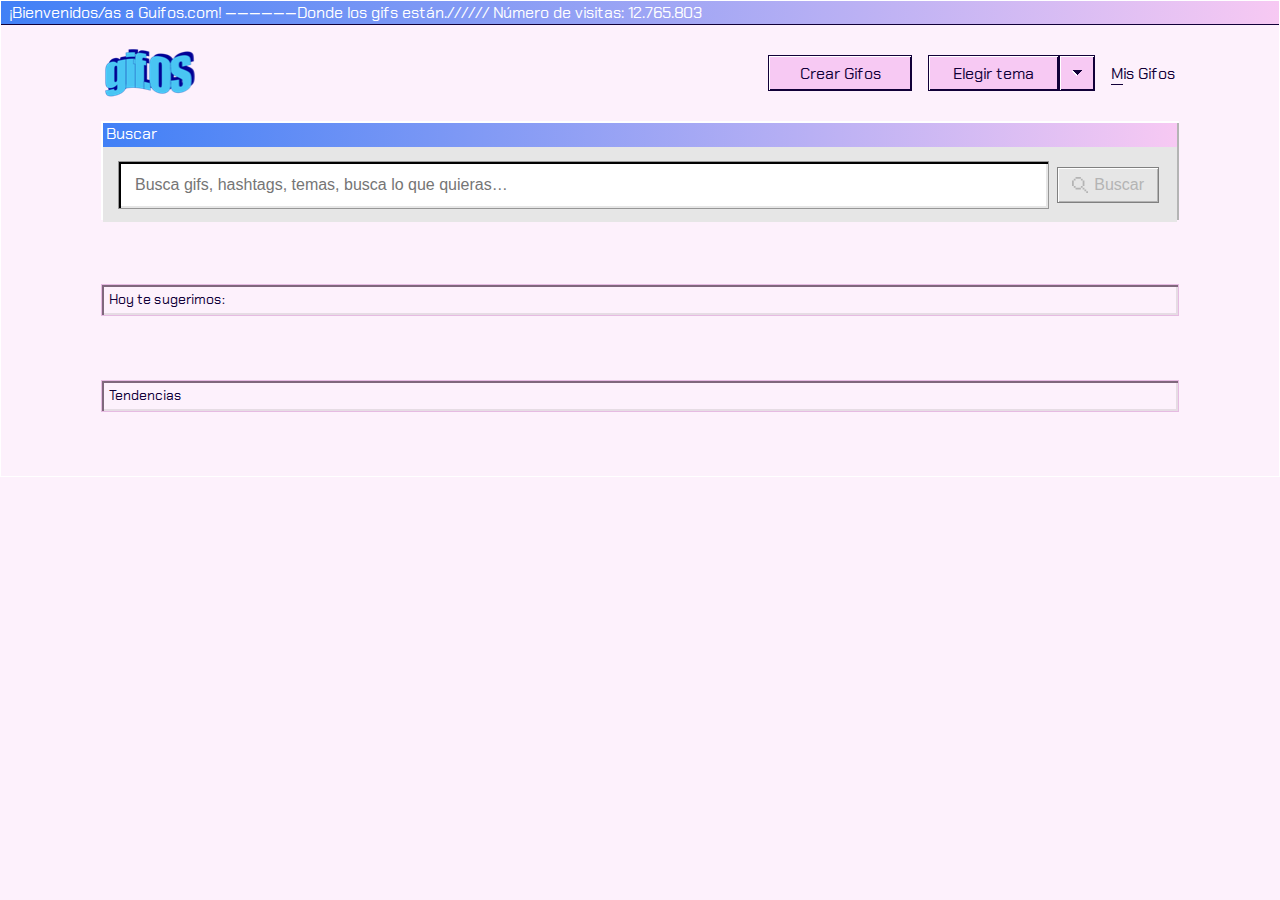
<file: index.html>
<!DOCTYPE html>
<html lang="es">
<head>
    <meta charset="UTF-8">
    <meta name="viewport" content="width=device-width, initial-scale=1.0">
    <title>gifOS</title>
    <link id="styles-color" rel="stylesheet" href="css/style-day.css">
    <link rel="stylesheet" href="css/style.css">
</head>
<body>
    <header>
        <div class="welcome">
            <p>¡Bienvenidos/as a Guifos.com! ——————Donde los gifs están.////// Número de visitas: 12.765.803</p>
        </div>
        <div class="nav_logo">
            <a href="index.html"><img id="brand" src="img/gifof_logo.png" alt="GifOS"/></a>
            <nav>
                <ul>
                    <li class="button-1"><a href="crear-gifos.html">Crear Gifos</a></li>
                    <li class="button-2">
                            <label for="btn-theme" class="bg-label-1">Elegir tema</label>
                        <ul>
                            <li class="li-desplegable desplegable">
                                    <input type="checkbox" id="btn-theme">
                                    <label for="btn-theme" class="bg-label" id="btn-theme2"><img src="img/dropdown.svg" alt=""></label>
                                    <ul class="theme" id="theme">
                                        <li id="day" class="button-day">Sailor Day</li>
                                        <li id="night" class="button-night">Sailor Night</li>
                                    </ul>
                            </li>
                        </ul>
                    </li>
                    <li class="mis-gifos"><a class="mis-gifos" href="mis-guifos.html">Mis Gifos</a></li>
                </ul>
            </nav>
        </div>
        <div class="buscador">
            <form>
                <label>Buscar</label>
                <div>
                    <input type="text" name="search" id="search" placeholder="Busca gifs, hashtags, temas, busca lo que quieras…">
                    <button type="button" id="btn-search" class="btn-buscar" disabled>Buscar</button>
                </div>
            </form>
            <div class="cont-autocompletes hidden" id="cont-autocompletes">
                <div class="autocompletes" id="autocompletes">
                    <button id="autocomplete1"></button>
                    <button id="autocomplete2"></button>
                    <button id="autocomplete3"></button>
                </div>
            </div>
            <div class="cont-terminos-relacionados hidden" id="cont-terminos-relacionados">
                <div class="terminos-relacionados" id="terminos-relacionados">
                    <button id="termino-uno">termino 1</button>
                    <button id="termino-dos">termino 2 mas largo</button>
                    <button id="termino-tres">termino 3 mas largo</button>
                </div>
            </div>
        </div>
    </header>
    <main id="main">
        <section class="busquedas hidden" id="busquedas">
            <h1 id="resultados"></h1>
            <div class="contenido-busquedas" id="contenido-busquedas">
                
            </div>
        </section>

        <section class="sugerencias" id="section-sugerencias">
            <h1>Hoy te sugerimos:</h1>
            <div class="contenido-sugerencias" id="sugerencias">
            </div>
        </section>

        <section class="tendencias" id="section-tendencias">
            <h1>Tendencias</h1>
            <div class="contenido-tendencias" id="trending">
            </div>
        </section>
    </main>
    
    <script src="js/function.js"></script>    
</body>
</html>
</file>
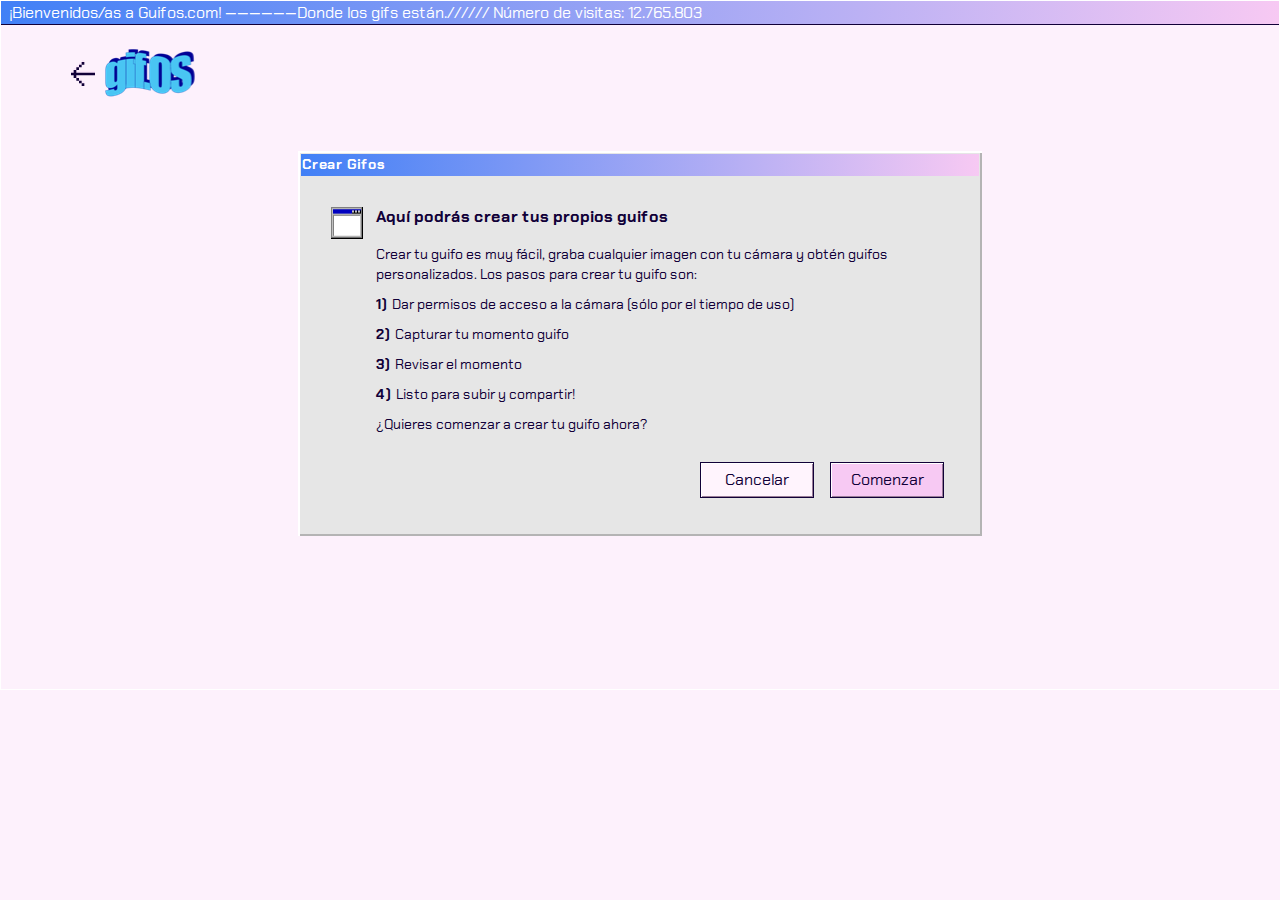
<file: crear-gifos.html>
<!DOCTYPE html>
<html lang="es">
<head>
    <meta charset="UTF-8">
    <meta name="viewport" content="width=device-width, initial-scale=1.0">
    <title>gifOS</title>
    <link id="styles-color" rel="stylesheet" href="css/style-day.css">
    <link rel="stylesheet" href="css/style.css">
</head>
<body>
    <header>
        <div class="welcome">
            <p>¡Bienvenidos/as a Guifos.com! ——————Donde los gifs están.////// Número de visitas: 12.765.803</p>
        </div>
        <div class="nav_logo2">
            <a href="index.html"><img src="img/arrow.svg" alt="Volver" class="back"></a>
            <a href="index.html"><img id="brand" src="img/gifof_logo.png" alt="GifOS"/></a>
        </div>
    </header>
    <main id="main" class="main-gifos">
        <section class="crear">

                <div class="comenzar-gif">
                    <div class="info">
                        <h3>Crear Gifos</h3>
                    </div>
                    <div class="contenido">
                        <div class="contenido1">
                            <img class="window" src="img/window.png" alt="">
                            <div class="pasos">
                                <h4>Aquí podrás crear tus propios guifos</h4>
                                <p>Crear tu guifo es muy fácil, graba cualquier imagen con tu cámara y obtén guifos personalizados. Los pasos para crear tu guifo son:</p>
                                <ol>
                                    <li>Dar permisos de acceso a la cámara (sólo por el tiempo de uso)</li>
                                    <li>Capturar tu momento guifo</li>
                                    <li>Revisar el momento</li>
                                    <li>Listo para subir y compartir!</li>
                                </ol>
                                <p>¿Quieres comenzar a crear tu guifo ahora?</p>
                            </div>
                        </div>
                        <div class="contenido2">
                            <a href="index.html" class="cancelar" id="cancelar">Cancelar</a>
                            <a href="upload.html" class="comenzar" onclick="getStreamAndRecord()">Comenzar</a>
                        </div>
                    </div>
                </div>
        </section>
    </main>

    <script src="js/crearguifos-function.js"></script>    
</body>
</html>
</file>
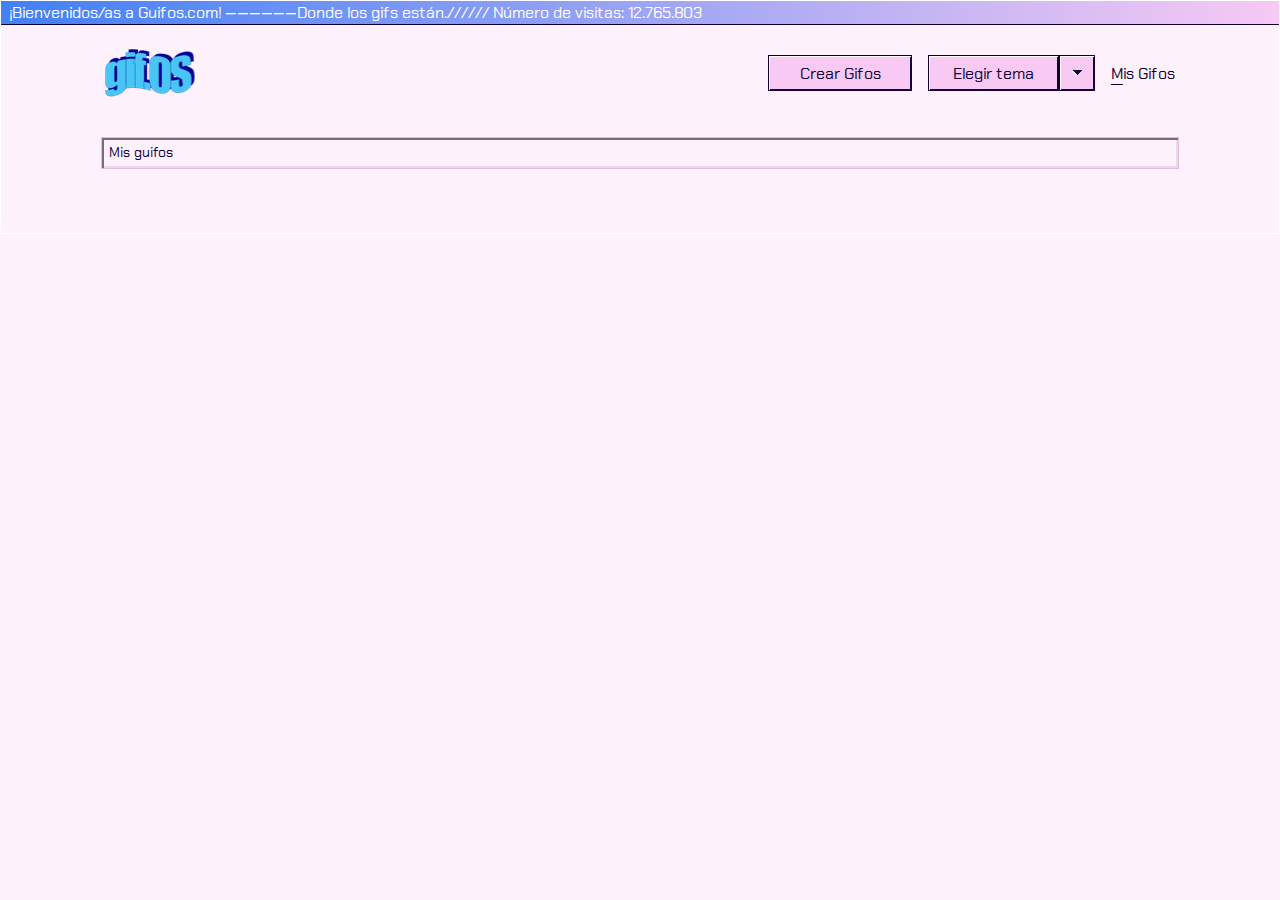
<file: mis-guifos.html>
<!DOCTYPE html>
<html lang="es">
<head>
    <meta charset="UTF-8">
    <meta name="viewport" content="width=device-width, initial-scale=1.0">
    <title>gifOS</title>
    <link id="styles-color" rel="stylesheet" href="css/style-day.css">
    <link rel="stylesheet" href="css/style.css">
</head>
<body>
    <header>
        <div class="welcome">
            <p>¡Bienvenidos/as a Guifos.com! ——————Donde los gifs están.////// Número de visitas: 12.765.803</p>
        </div>
        <div class="nav_logo">
            <a href="index.html">
                <img id="brand" src="img/gifof_logo.png" alt="GifOS"/>
            </a>
            <nav>
                <ul>
                    <li class="button-1"><a href="crear-gifos.html">Crear Gifos</a></li>
                    <li class="button-2">
                            <label for="btn-theme" class="bg-label-1">Elegir tema</label>
                        <ul>
                            <li class="li-desplegable desplegable">
                                    <input type="checkbox" id="btn-theme">
                                    <label for="btn-theme" class="bg-label" id="btn-theme2"><img src="img/dropdown.svg" alt=""></label>
                                    <ul class="theme" id="theme">
                                        <li id="day" class="button-day">Sailor Day</li>
                                        <li id="night" class="button-night">Sailor Night</li>
                                    </ul>
                            </li>
                        </ul>
                    </li>
                    <li class="mis-gifos"><a class="mis-gifos" href="mis-guifos.html">Mis Gifos</a></li>
                </ul>
            </nav>
        </div>
    </header>
    <main id="main" class="main-gifos">   
        <!-- MIS GIFOS -->
        <section class="gifos" id="mis-gifos">
            <h1>Mis guifos</h1>
            <div class="contenido-gifos" id="contenido-gifos">
            </div>
        </section>

    </main>
    
    <script src="js/misgifos-function.js"></script>    
</body>
</html>
</file>
<file: css/style-day.css>
button {
  background-color: transparent;
}

body {
  background-color: rgba(247, 201, 243, 0.267);
  color: #fff;
  border: 1px solid #fff;
}

body header .welcome {
  background-image: -webkit-gradient(linear, right top, left top, from(#F7C9F3), to(#4180F6));
  background-image: linear-gradient(270deg, #F7C9F3 0%, #4180F6 100%);
  -webkit-box-shadow: 0 1px 0 0 #110038;
          box-shadow: 0 1px 0 0 #110038;
}

body header nav ul .button-1 a, body header nav ul .button-1 .bg-label, body header nav ul .button-1 .bg-label-1, body header nav ul .button-2 a, body header nav ul .button-2 .bg-label, body header nav ul .button-2 .bg-label-1 {
  border: 1px solid #110038;
  -webkit-box-shadow: inset 1px 1px 0px #fff, inset -1px -1px 0px #110038;
          box-shadow: inset 1px 1px 0px #fff, inset -1px -1px 0px #110038;
  background-color: #F7C9F3;
  color: #110038;
}

body header nav ul .button-1 a:hover, body header nav ul .button-1 .bg-label:hover, body header nav ul .button-1 .bg-label-1:hover, body header nav ul .button-2 a:hover, body header nav ul .button-2 .bg-label:hover, body header nav ul .button-2 .bg-label-1:hover {
  outline: 1px dotted #110038;
  outline-offset: -4px;
  background-color: #E6BBE2;
}

body header nav ul .button-1 a:active, body header nav ul .button-1 .bg-label:active, body header nav ul .button-1 .bg-label-1:active, body header nav ul .button-2 a:active, body header nav ul .button-2 .bg-label:active, body header nav ul .button-2 .bg-label-1:active {
  outline: 1px dotted #110038;
  outline-offset: -4px;
  background-color: #E6BBE2;
}

body header nav ul .theme .button-day {
  border: 1px solid #cca6c9;
  -webkit-box-shadow: inset 1px 1px 0px #fff, inset -1px -1px 0px #e6dce4;
          box-shadow: inset 1px 1px 0px #fff, inset -1px -1px 0px #e6dce4;
  background-color: #fff4fd;
  color: #110038;
}

body header nav ul .theme .button-night {
  border: 1px solid #808080;
  -webkit-box-shadow: inset 1px 1px 0px #fff, inset -1px -1px 0px #b4b4b4;
          box-shadow: inset 1px 1px 0px #fff, inset -1px -1px 0px #b4b4b4;
  background-color: #f0f0f0;
  color: #110038;
}

body header nav ul .bg-label {
  border-top: 1px solid #110038;
  border-right: 1px solid #110038;
  border-bottom: 1px solid #110038;
}

body header nav ul .mis-gifos {
  color: #110038;
}

body header nav ul .mis-gifos:hover {
  outline: 1px dotted #110038;
  outline-offset: 5px;
}

body header nav ul .mis-gifos:active {
  opacity: 0.5;
  outline: 0px;
}

body header nav ul .mis-gifos:first-child {
  border-bottom-color: #110038;
}

body header .buscador form {
  -webkit-box-shadow: inset 2px 2px 0px #fff, inset -2px -2px 0px #b4b4b4;
          box-shadow: inset 2px 2px 0px #fff, inset -2px -2px 0px #b4b4b4;
  padding: 2px;
}

body header .buscador form label {
  background-image: -webkit-gradient(linear, right top, left top, from(#F7C9F3), to(#4180F6));
  background-image: linear-gradient(270deg, #F7C9F3 0%, #4180F6 100%);
}

body header .buscador form div {
  background-color: #E6E6E6;
}

body header .buscador form div input {
  border: 1px solid #979797;
  -webkit-box-shadow: inset 2px 2px 0px #000, inset -2px -2px 0px #E6E6E6;
          box-shadow: inset 2px 2px 0px #000, inset -2px -2px 0px #E6E6E6;
  color: #110038;
}

body header .buscador form div button {
  color: #b4b4b4;
  border: 1px solid #808080;
  -webkit-box-shadow: inset 1px 1px 0px #fff, inset -1px -1px 0px #b4b4b4;
          box-shadow: inset 1px 1px 0px #fff, inset -1px -1px 0px #b4b4b4;
  background-image: url(../img/lupa_inactive.svg);
}

body header .buscador form div button:hover {
  cursor: pointer;
}

body header .buscador form div button:active {
  background-color: #F7C9F3;
  color: #110038;
  outline: 1px dotted #110038;
  outline-offset: -4px;
  background-image: url(../img/lupa.svg);
}

body header .buscador form div button:disabled {
  color: #b4b4b4;
  border: 1px solid #808080;
  -webkit-box-shadow: inset 1px 1px 0px #fff, inset -1px -1px 0px #b4b4b4;
          box-shadow: inset 1px 1px 0px #fff, inset -1px -1px 0px #b4b4b4;
  background-image: url(../img/lupa_inactive.svg);
}

body header .buscador form div button:enabled {
  background-color: #F7C9F3;
  color: #110038;
  background-image: url(../img/lupa.svg);
}

body .autocompletes {
  -webkit-box-shadow: inset 2px 2px 0px #fff, inset -2px -2px 0px #b4b4b4;
          box-shadow: inset 2px 2px 0px #fff, inset -2px -2px 0px #b4b4b4;
  background-color: #E6E6E6;
}

body .autocompletes button {
  border: 1px solid #979797;
  -webkit-box-shadow: inset 2px 2px 0px #000, inset -2px -2px 0px #E6E6E6;
          box-shadow: inset 2px 2px 0px #000, inset -2px -2px 0px #E6E6E6;
  color: #110038;
  background-color: #F0F0F0;
}

body .autocompletes button:hover {
  background-color: #DBDBDB;
  outline: 1px dotted #110038;
  outline-offset: -4px;
}

body h1 {
  color: #110038;
  -webkit-box-shadow: inset 2px 2px 0px #80687d, inset -2px -2px 0px #e6dce4;
          box-shadow: inset 2px 2px 0px #80687d, inset -2px -2px 0px #e6dce4;
  border: 1px solid #e6bbe2;
}

body .sugerencia, body .gif, body .comenzar-gif, body .comenzar-gif2, body .inst5 {
  padding: 2px;
  -webkit-box-shadow: inset 2px 2px 0px #fff, inset -2px -2px 0px #b4b4b4;
          box-shadow: inset 2px 2px 0px #fff, inset -2px -2px 0px #b4b4b4;
}

body .sugerencia .info, body .gif .info, body .comenzar-gif .info, body .comenzar-gif2 .info, body .inst5 .info {
  padding: 1px;
  background-image: -webkit-gradient(linear, right top, left top, from(#F7C9F3), to(#4180F6));
  background-image: linear-gradient(270deg, #F7C9F3 0%, #4180F6 100%);
  border: 1px solid #E6E6E6;
}

body .sugerencia .img, body .gif .img, body .comenzar-gif .img, body .comenzar-gif2 .img, body .inst5 .img {
  border: 1px solid #E6E6E6;
}

body .sugerencia .img img:hover, body .gif .img img:hover, body .comenzar-gif .img img:hover, body .comenzar-gif2 .img img:hover, body .inst5 .img img:hover {
  outline: 1px dotted #110038;
  outline-offset: -2px;
}

body .sugerencia .img a, body .gif .img a, body .comenzar-gif .img a, body .comenzar-gif2 .img a, body .inst5 .img a {
  color: #fff;
  background-color: #4180F6;
  -webkit-box-shadow: inset 2px 2px 0px #fff, inset -2px -2px 0px #284F99;
          box-shadow: inset 2px 2px 0px #fff, inset -2px -2px 0px #284F99;
  border: 1px solid #4C2F99;
}

body .sugerencia .img a:hover, body .gif .img a:hover, body .comenzar-gif .img a:hover, body .comenzar-gif2 .img a:hover, body .inst5 .img a:hover {
  outline: 1px dotted #110038;
  outline-offset: -4px;
}

body .comenzar-gif2 {
  background-color: #E6E6E6;
}

body .hashtag {
  padding: 3px;
  background-image: -webkit-gradient(linear, right top, left top, from(#F7C9F3), to(#4180F6));
  background-image: linear-gradient(270deg, #F7C9F3 0%, #4180F6 100%);
}

.button-2:hover .bg-label, .button-2:hover .bg-label-1 {
  outline: 1px dotted #110038;
  outline-offset: -4px;
  background-color: #E6BBE2;
}

.button-2:active .bg-label, .button-2:active .bg-label-1 {
  outline: 1px dotted #110038;
  outline-offset: -4px;
  background-color: #E6BBE2;
}

/* crear gifos */
.contenido {
  background-color: #E6E6E6;
  color: #110038;
}

.cancelar, .cancelar2 {
  background-color: #fff4fd;
  color: #110038;
  border: 1px solid #110038;
  -webkit-box-shadow: inset 1px 1px 0px #fff, inset -1px -1px 0px #997D97;
          box-shadow: inset 1px 1px 0px #fff, inset -1px -1px 0px #997D97;
}

.comenzar {
  background-color: #F7C9F3;
  color: #110038;
  border: 1px solid #110038;
  -webkit-box-shadow: inset 1px 1px 0px #fff, inset -1px -1px 0px #997D97;
          box-shadow: inset 1px 1px 0px #fff, inset -1px -1px 0px #997D97;
}

/* upload */
.capturar-gif {
  -webkit-box-shadow: inset 2px 2px 0px #000, inset -2px -2px 0px #E6E6E6;
          box-shadow: inset 2px 2px 0px #000, inset -2px -2px 0px #E6E6E6;
  border: 1px solid #979797;
  background-color: #fff;
}

.camera, .capturar, .grabar {
  background-color: #F7C9F3;
  -webkit-box-shadow: inset 1px 1px 0px #fff, inset -1px -1px 0px #997D97;
          box-shadow: inset 1px 1px 0px #fff, inset -1px -1px 0px #997D97;
  border: 1px solid #110038;
  color: #110038;
}

.camera {
  background-image: url(../img/camera.svg);
}

.timer {
  background-color: #fff;
  -webkit-box-shadow: inset 2px 2px 0px #000, inset -2px -2px 0px #E6E6E6;
          box-shadow: inset 2px 2px 0px #000, inset -2px -2px 0px #E6E6E6;
  border: 1px solid #979797;
  color: #110038;
}

.recording, .listo {
  background-color: #ff6161;
  -webkit-box-shadow: inset 1px 1px 0px #fff, inset -1px -1px 0px #993a3a;
          box-shadow: inset 1px 1px 0px #fff, inset -1px -1px 0px #993a3a;
  border: 1px solid #110038;
  color: #fff;
}

.recording {
  background-image: url(../img/recording.svg);
}

.repetir {
  background-color: #fff4fd;
  -webkit-box-shadow: inset 1px 1px 0px #fff, inset -1px -1px 0px #997D97;
          box-shadow: inset 1px 1px 0px #fff, inset -1px -1px 0px #997D97;
  border: 1px solid #110038;
  color: #110038;
}

.repetir:hover {
  background-color: #F0E5EE;
  outline: 1px dotted #110038;
  outline-offset: -4px;
}

progress {
  -webkit-appearance: none;
     -moz-appearance: none;
          appearance: none;
}

progress::-moz-progress-bar {
  background: #F7C9F3;
}

progress::-webkit-progress-value {
  background: #F7C9F3;
}

progress::-webkit-progress-bar {
  background-color: yellow;
}

/*progress[value]::-webkit-progress-bar {
    background-color: #eee;
    border-radius: 2px;
    box-shadow: 0 2px 5px rgba(0, 0, 0, 0.25) inset;
  }

progress[value] {
    color: #000;
      background-color: #eee;
      border-radius: 5px;
      box-shadow: 0 2px 3px rgba(0, 0, 0, 0.25) inset;
  }*/
progress::-moz-progress-inner-element {
  border: 1px solid black;
}

progress::-webkit-progress-inner-element {
  border: 1px solid black;
}

progress::progress-inner-element {
  border: 1px solid black;
}

.subiendo-gif {
  color: #110038;
}

.inst5 p {
  color: #110038;
}

.inst5 .gif-creado-buttons button {
  background-color: #FFF4FD;
  color: #110038;
  -webkit-box-shadow: inset 1px 1px 0px #fff, inset -1px -1px 0px #997D97;
          box-shadow: inset 1px 1px 0px #fff, inset -1px -1px 0px #997D97;
  border: 1px solid #110038;
}

.inst5 .gif-creado-buttons .gif-creado-listo {
  background-color: #F7C9F3;
  color: #110038;
  -webkit-box-shadow: inset 1px 1px 0px #fff, inset -1px -1px 0px #997D97;
          box-shadow: inset 1px 1px 0px #fff, inset -1px -1px 0px #997D97;
  border: 1px solid #110038;
}

.terminos-relacionados button {
  border: 1px solid #4C2F99;
  -webkit-box-shadow: inset 2px 2px 0px #fff, inset -2px -2px 0px #284F99;
          box-shadow: inset 2px 2px 0px #fff, inset -2px -2px 0px #284F99;
  background-color: #4180F6;
  color: #fff;
}
/*# sourceMappingURL=style-day.css.map */
</file>
<file: css/style.css>
@import url("https://fonts.googleapis.com/css2?family=Chakra+Petch:wght@400;700&display=swap");
* {
  padding: 0px;
  margin: 0px;
  border: 0px;
  -webkit-box-sizing: border-box;
          box-sizing: border-box;
}

body {
  font-family: 'Chakra Petch', sans-serif;
}

button:hover, a:hover {
  cursor: pointer;
}

header {
  width: 100%;
  display: -webkit-box;
  display: -ms-flexbox;
  display: flex;
  -webkit-box-orient: vertical;
  -webkit-box-direction: normal;
      -ms-flex-direction: column;
          flex-direction: column;
}

.welcome {
  height: 23px;
  padding: 4px 8px;
}

.welcome p {
  line-height: 15px;
}

.nav_logo {
  display: -webkit-box;
  display: -ms-flexbox;
  display: flex;
  -webkit-box-orient: horizontal;
  -webkit-box-direction: normal;
      -ms-flex-direction: row;
          flex-direction: row;
  -webkit-box-pack: justify;
      -ms-flex-pack: justify;
          justify-content: space-between;
  margin: 25px 0px 19px 0px;
  padding: 0px 104px 0px 104px;
}

.nav_logo2 {
  display: -webkit-box;
  display: -ms-flexbox;
  display: flex;
  -webkit-box-orient: horizontal;
  -webkit-box-direction: normal;
      -ms-flex-direction: row;
          flex-direction: row;
  -webkit-box-align: center;
      -ms-flex-align: center;
          align-items: center;
  -webkit-box-pack: start;
      -ms-flex-pack: start;
          justify-content: flex-start;
  margin: 25px 0px 19px 0px;
  padding: 0px 104px 0px 70px;
}

.back {
  width: 24px;
  height: auto;
  margin-right: 10px;
}

/* botonera */
nav {
  height: 48px;
  display: -webkit-box;
  display: -ms-flexbox;
  display: flex;
  -webkit-box-align: center;
      -ms-flex-align: center;
          align-items: center;
}

nav {
  /*.theme {
        li {
            width: 138px;
            height: 36px;
            margin: 0px;
        }
    }*/
}

nav ul {
  list-style: none;
  display: -webkit-box;
  display: -ms-flexbox;
  display: flex;
}

nav ul li {
  display: -webkit-box;
  display: -ms-flexbox;
  display: flex;
  -webkit-box-align: center;
      -ms-flex-align: center;
          align-items: center;
  -webkit-box-pack: center;
      -ms-flex-pack: center;
          justify-content: center;
  margin-left: 16px;
}

nav ul li a {
  display: -webkit-box;
  display: -ms-flexbox;
  display: flex;
  -webkit-box-pack: center;
      -ms-flex-pack: center;
          justify-content: center;
  -webkit-box-align: center;
      -ms-flex-align: center;
          align-items: center;
  text-decoration: none;
  text-align: center;
}

nav .button-1 a {
  width: 144px;
  height: 36px;
}

nav .button-2 a {
  width: 131px;
  height: 36px;
}

nav .li-desplegable {
  margin: 0px;
  width: 36px;
  height: 36px;
}

nav .elegir-tema {
  width: 131px;
  height: 36px;
}

nav .bg-label-1 {
  display: -webkit-box;
  display: -ms-flexbox;
  display: flex;
  width: 131px;
  height: 36px;
  margin: 0px;
  -webkit-box-pack: center;
      -ms-flex-pack: center;
          justify-content: center;
  -webkit-box-align: center;
      -ms-flex-align: center;
          align-items: center;
}

nav .bg-label-1:hover {
  cursor: pointer;
}

nav .bg-label {
  display: -webkit-box;
  display: -ms-flexbox;
  display: flex;
  width: 36px;
  height: 36px;
  margin: 0px;
  -webkit-box-pack: center;
      -ms-flex-pack: center;
          justify-content: center;
  -webkit-box-align: center;
      -ms-flex-align: center;
          align-items: center;
}

nav .bg-label:hover {
  cursor: pointer;
}

nav .bg-label .bg-img {
  width: 16px;
  height: 16px;
  background-image: src= "../img/lupa.svg";
}

#btn-theme {
  display: none;
}

.theme {
  position: absolute;
  top: 44px;
  width: 170px;
  height: 102px;
  max-width: 766px;
  margin-left: 100%;
  padding: 10px 16px 10px 16px;
  display: -webkit-box;
  display: -ms-flexbox;
  display: flex;
  -webkit-box-orient: vertical;
  -webkit-box-direction: normal;
      -ms-flex-direction: column;
          flex-direction: column;
  -webkit-box-pack: justify;
      -ms-flex-pack: justify;
          justify-content: space-between;
  background-color: #E6E6E6;
  display: none;
}

.theme li {
  width: 138px;
  height: 36px;
  margin: 0px;
}

#btn-theme:checked ~ .theme {
  margin-left: -130px;
  margin-top: 47px;
  display: block;
}

#day, #night {
  width: 100%;
  height: 36px;
  display: -webkit-box;
  display: -ms-flexbox;
  display: flex;
  -webkit-box-pack: start;
      -ms-flex-pack: start;
          justify-content: flex-start;
  -webkit-box-align: center;
      -ms-flex-align: center;
          align-items: center;
  cursor: pointer;
  padding-left: 16px;
}

#day {
  margin-bottom: 10px;
}

#night {
  margin-top: 10px;
}

.mis-gifos {
  border: 0px;
  width: auto;
  height: auto;
  -ms-flex-item-align: center;
      -ms-grid-row-align: center;
      align-self: center;
  background-color: transparent;
  display: block;
}

.mis-gifos:first-letter {
  border-bottom-style: solid;
  border-bottom-width: 1px;
}

/* buscador */
.buscador {
  display: -webkit-box;
  display: -ms-flexbox;
  display: flex;
  -webkit-box-orient: vertical;
  -webkit-box-direction: normal;
      -ms-flex-direction: column;
          flex-direction: column;
  -webkit-box-pack: center;
      -ms-flex-pack: center;
          justify-content: center;
  padding: 0px 100px;
}

.buscador form {
  width: 100%;
  height: 99px;
  display: -webkit-box;
  display: -ms-flexbox;
  display: flex;
  -ms-flex-wrap: wrap;
      flex-wrap: wrap;
  -webkit-box-pack: center;
      -ms-flex-pack: center;
          justify-content: center;
}

.buscador form label {
  width: 100%;
  height: 24px;
  padding: 0px 3px;
}

.buscador form div {
  width: 100%;
  height: 75px;
  display: -webkit-box;
  display: -ms-flexbox;
  display: flex;
  -webkit-box-pack: center;
      -ms-flex-pack: center;
          justify-content: center;
  -webkit-box-align: center;
      -ms-flex-align: center;
          align-items: center;
  padding: 0px 18px 0px 15px;
}

.buscador form div input {
  width: 90%;
  height: 48px;
  padding: 0px 16px;
  font-size: 16px;
  line-height: 22px;
}

.buscador form div button {
  width: 102px;
  height: 36px;
  display: -webkit-box;
  display: -ms-flexbox;
  display: flex;
  -webkit-box-pack: right;
      -ms-flex-pack: right;
          justify-content: right;
  -webkit-box-align: center;
      -ms-flex-align: center;
          align-items: center;
  font-size: 16px;
  padding: 0px 14px 0px 35px;
  margin-left: 8px;
  background-size: 16px 16px;
  background-repeat: no-repeat;
  background-position: 14px 50%;
  /*.btn-buscar {
                    display: block;
                    width: 16px;
                    height: 16px;
                    margin-right: 10px;
                    //background-image: url(../img/lupa_inactive.svg);
                    background-size: 100% auto;
                }*/
}

/* autocomplete */
.cont-autocompletes {
  position: relative;
  z-index: 10;
}

.cont-autocompletes .autocompletes {
  position: absolute;
  display: -webkit-box;
  display: -ms-flexbox;
  display: flex;
  -webkit-box-orient: vertical;
  -webkit-box-direction: normal;
      -ms-flex-direction: column;
          flex-direction: column;
  width: 100%;
  height: 160px;
  padding: 6px 0px 16px 15px;
}

.cont-autocompletes .autocompletes button {
  width: 88.5%;
  height: 34px;
  padding: 0px 16px;
  margin-top: 10px;
  text-align: left;
  font-size: 16px;
  line-height: 22px;
}

/* terminos relacionados con la busqueda*/
.cont-terminos-relacionados {
  position: relative;
  z-index: 5;
}

.cont-terminos-relacionados .terminos-relacionados {
  position: absolute;
  top: 12px;
  display: -webkit-box;
  display: -ms-flexbox;
  display: flex;
  width: 100%;
  height: 50px;
}

.cont-terminos-relacionados .terminos-relacionados a, .cont-terminos-relacionados .terminos-relacionados button {
  height: 34px;
  line-height: 30px;
  padding: 0px 12px 0px 7px;
  margin-right: 8px;
  font-style: 14px;
  line-height: 18px;
}

/* main */
main {
  margin-top: 64px;
}

.main-gifos {
  margin-top: 16px;
}

.sugerencias, .tendencias, .busquedas, .gifos {
  display: -webkit-box;
  display: -ms-flexbox;
  display: flex;
  -webkit-box-orient: vertical;
  -webkit-box-direction: normal;
      -ms-flex-direction: column;
          flex-direction: column;
  padding: 0px 100px;
}

.sugerencias .contenido-sugerencias, .sugerencias .contenido-tendencias, .sugerencias .contenido-busquedas, .sugerencias .contenido-gifos, .tendencias .contenido-sugerencias, .tendencias .contenido-tendencias, .tendencias .contenido-busquedas, .tendencias .contenido-gifos, .busquedas .contenido-sugerencias, .busquedas .contenido-tendencias, .busquedas .contenido-busquedas, .busquedas .contenido-gifos, .gifos .contenido-sugerencias, .gifos .contenido-tendencias, .gifos .contenido-busquedas, .gifos .contenido-gifos {
  display: -webkit-box;
  display: -ms-flexbox;
  display: flex;
  -webkit-box-orient: horizontal;
  -webkit-box-direction: normal;
      -ms-flex-direction: row;
          flex-direction: row;
  -webkit-box-pack: justify;
      -ms-flex-pack: justify;
          justify-content: space-between;
  padding: 0px 0px 64px 0px;
  -ms-flex-wrap: wrap;
      flex-wrap: wrap;
}

.sugerencias .contenido-sugerencias:first-child, .sugerencias .contenido-tendencias:first-child, .sugerencias .contenido-busquedas:first-child, .sugerencias .contenido-gifos:first-child, .tendencias .contenido-sugerencias:first-child, .tendencias .contenido-tendencias:first-child, .tendencias .contenido-busquedas:first-child, .tendencias .contenido-gifos:first-child, .busquedas .contenido-sugerencias:first-child, .busquedas .contenido-tendencias:first-child, .busquedas .contenido-busquedas:first-child, .busquedas .contenido-gifos:first-child, .gifos .contenido-sugerencias:first-child, .gifos .contenido-tendencias:first-child, .gifos .contenido-busquedas:first-child, .gifos .contenido-gifos:first-child {
  margin-left: 0px !important;
}

.sugerencia, .tendencia, .gif, .comenzar-gif, .comenzar-gif2 {
  display: -webkit-box;
  display: -ms-flexbox;
  display: flex;
  -webkit-box-orient: vertical;
  -webkit-box-direction: normal;
      -ms-flex-direction: column;
          flex-direction: column;
  width: 24%;
  margin-top: 1.3%;
}

.sugerencia, .tendencia, .gif {
  max-height: 298px;
}

.busqueda1 {
  display: -webkit-box;
  display: -ms-flexbox;
  display: flex;
  -webkit-box-orient: vertical;
  -webkit-box-direction: normal;
      -ms-flex-direction: column;
          flex-direction: column;
  width: 24%;
  height: 298px;
  margin-top: 1.4%;
}

.busqueda2 {
  display: -webkit-box;
  display: -ms-flexbox;
  display: flex;
  -webkit-box-orient: vertical;
  -webkit-box-direction: normal;
      -ms-flex-direction: column;
          flex-direction: column;
  width: 49.3%;
  height: 298px;
  margin-top: 1.4%;
}

.sugerencia .info, .gif .info, .comenzar-gif .info, .comenzar-gif2 .info, .inst5 .info {
  width: 100%;
  height: 24px;
  display: -webkit-box;
  display: -ms-flexbox;
  display: flex;
  -webkit-box-pack: justify;
      -ms-flex-pack: justify;
          justify-content: space-between;
  padding: 0px 4px;
}

.sugerencia .img, .gif .img, .comenzar-gif .img, .comenzar-gif2 .img, .inst5 .img {
  width: 100%;
  height: 100%;
  display: -webkit-box;
  display: -ms-flexbox;
  display: flex;
  position: relative;
  max-height: 100%;
  overflow: hidden;
}

.sugerencia .img img, .gif .img img, .comenzar-gif .img img, .comenzar-gif2 .img img, .inst5 .img img {
  width: 100%;
  height: auto;
  max-height: 100%;
}

.sugerencia .img a, .gif .img a, .comenzar-gif .img a, .comenzar-gif2 .img a, .inst5 .img a {
  display: inline-block;
  position: absolute;
  z-index: 5;
  left: 7px;
  bottom: 15px;
  width: 81px;
  height: 34px;
  font-family: 'Chakra Petch', sans-serif;
  font-size: 14px;
  line-height: 30px;
  text-align: center;
  font-weight: 400;
  text-decoration: none;
}

.info2 {
  padding: 0px 13px 0px 7px !important;
}

.tendencia img:hover ~ .hashtag {
  visibility: visible;
}

.hashtag {
  width: 100%;
  height: 24px;
  position: absolute;
  left: 0;
  bottom: 0;
  padding-left: 3px;
  visibility: hidden;
  overflow: hidden;
  display: -webkit-box;
  display: -ms-flexbox;
  display: flex;
  -webkit-box-align: center;
      -ms-flex-align: center;
          align-items: center;
}

.hashtag p {
  height: 22px;
  margin-bottom: 2px;
  font-family: 'Chakra Petch', sans-serif;
  font-size: 14px;
  line-height: 22px;
  font-weight: 700;
}

h1 {
  width: 100%;
  height: 32px;
  font-weight: 400;
  font-size: 14px;
  line-height: 28px;
  padding-left: 7px;
}

h3 {
  font-weight: 700;
  font-size: 14px;
  line-height: 18px;
}

/* main crear gifos */
.crear {
  display: -webkit-box;
  display: -ms-flexbox;
  display: flex;
  -webkit-box-pack: center;
      -ms-flex-pack: center;
          justify-content: center;
  padding: 0px 100px;
  margin-bottom: 153px;
}

.comenzar-gif {
  display: -webkit-box;
  display: -ms-flexbox;
  display: flex;
  -webkit-box-orient: vertical;
  -webkit-box-direction: normal;
      -ms-flex-direction: column;
          flex-direction: column;
  width: 100%;
  max-width: 684px;
  margin-top: 1.3%;
}

.contenido {
  width: 100%;
  display: -webkit-box;
  display: -ms-flexbox;
  display: flex;
  -webkit-box-orient: vertical;
  -webkit-box-direction: normal;
      -ms-flex-direction: column;
          flex-direction: column;
  font-size: 14px;
  line-height: 20px;
  padding: 30px 0px 36px 0px;
}

.contenido .contenido1 {
  display: -webkit-box;
  display: -ms-flexbox;
  display: flex;
  -ms-flex-pack: distribute;
      justify-content: space-around;
}

.contenido .contenido2 {
  display: -webkit-box;
  display: -ms-flexbox;
  display: flex;
  -webkit-box-pack: end;
      -ms-flex-pack: end;
          justify-content: flex-end;
  padding-right: 36px;
  margin-top: 28px;
}

.window {
  width: 32px;
  height: 32px;
  margin-left: 25px;
}

.pasos {
  width: 90%;
  max-width: 518px;
  margin-right: 80px;
}

.pasos h4 {
  font-size: 16px;
  font-weight: 700;
  margin-bottom: 17px;
}

.pasos ol {
  list-style-type: none;
}

.pasos li:before {
  content: counter(section, number) ") ";
  font-weight: 700;
}

.pasos li {
  counter-increment: section;
  margin: 10px 0px;
}

.cancelar, .comenzar {
  width: 114px;
  height: 36px;
  font-size: 16px;
  line-height: 18px;
  text-decoration: none;
  display: -webkit-box;
  display: -ms-flexbox;
  display: flex;
  -webkit-box-pack: center;
      -ms-flex-pack: center;
          justify-content: center;
  -webkit-box-align: center;
      -ms-flex-align: center;
          align-items: center;
}

.comenzar {
  margin-left: 16px;
}

/* upload */
.upload {
  display: -webkit-box;
  display: -ms-flexbox;
  display: flex;
  -webkit-box-pack: center;
      -ms-flex-pack: center;
          justify-content: center;
  padding: 0px 100px;
  margin-bottom: 153px;
}

.comenzar-gif2 {
  display: -webkit-box;
  display: -ms-flexbox;
  display: flex;
  -webkit-box-orient: vertical;
  -webkit-box-direction: normal;
      -ms-flex-direction: column;
          flex-direction: column;
  width: 100%;
  max-width: 860px;
  margin-top: 1.3%;
}

.capturar-gif {
  width: 100%;
  height: 434px;
  padding: 2px;
}

.video {
  width: 100%;
  display: -webkit-box;
  display: -ms-flexbox;
  display: flex;
  -webkit-box-orient: vertical;
  -webkit-box-direction: normal;
      -ms-flex-direction: column;
          flex-direction: column;
  font-size: 14px;
  line-height: 20px;
  padding: 8px 14px 16px 8px;
}

.button-capturar {
  display: -webkit-box;
  display: -ms-flexbox;
  display: flex;
  -webkit-box-pack: end;
      -ms-flex-pack: end;
          justify-content: flex-end;
  margin-top: 21px;
}

.button-capturar .camera {
  width: 36px;
  height: 36px;
  display: -webkit-box;
  display: -ms-flexbox;
  display: flex;
  -webkit-box-pack: center;
      -ms-flex-pack: center;
          justify-content: center;
  -webkit-box-align: center;
      -ms-flex-align: center;
          align-items: center;
  background-repeat: no-repeat;
  background-size: 18px 16.5px;
  background-position: 50% 50%;
}

.button-capturar .camera img {
  width: 18px;
  height: 16.5px;
}

.button-capturar .capturar {
  width: 144px;
  height: 36px;
  font-size: 16px;
  line-height: 18px;
}

.button-listo {
  width: 100%;
  display: -webkit-box;
  display: -ms-flexbox;
  display: flex;
  -webkit-box-pack: justify;
      -ms-flex-pack: justify;
          justify-content: space-between;
  margin-top: 21px;
}

.button-listo .timer {
  width: 124px;
  height: 36px;
  text-align: center;
  font-size: 16px;
  line-height: 35px;
}

.button-listo .buttons {
  display: -webkit-box;
  display: -ms-flexbox;
  display: flex;
}

.button-listo .buttons .recording {
  width: 36px;
  height: 36px;
  display: -webkit-box;
  display: -ms-flexbox;
  display: flex;
  -webkit-box-pack: center;
      -ms-flex-pack: center;
          justify-content: center;
  -webkit-box-align: center;
      -ms-flex-align: center;
          align-items: center;
  background-repeat: no-repeat;
  background-size: 20px 20px;
  background-position: 50% 50%;
}

.button-listo .buttons .recording img {
  width: 20px;
  height: 20px;
}

.button-listo .buttons .listo {
  width: 144px;
  height: 36px;
  font-size: 16px;
  line-height: 18px;
}

.button-listo .buttons .capturar, .button-listo .buttons .repetir {
  width: 144px;
  height: 36px;
  font-size: 16px;
  line-height: 18px;
}

.button-listo .buttons .repetir {
  margin-right: 14px;
}

.time {
  display: -webkit-box;
  display: -ms-flexbox;
  display: flex;
  -webkit-box-align: center;
      -ms-flex-align: center;
          align-items: center;
}

.grabar-gif {
  display: -webkit-box;
  display: -ms-flexbox;
  display: flex;
  margin-left: 24px;
  -webkit-box-align: center;
      -ms-flex-align: center;
          align-items: center;
}

.grabar-gif .grabar {
  width: 20px;
  height: 20px;
  display: -webkit-box;
  display: -ms-flexbox;
  display: flex;
  -webkit-box-pack: center;
      -ms-flex-pack: center;
          justify-content: center;
  -webkit-box-align: center;
      -ms-flex-align: center;
          align-items: center;
  margin-right: 4px;
}

.grabar-gif .grabar img {
  width: 6px;
  height: 10px;
}

.grabar-gif .progress-bar {
  width: 240px;
  height: 24px;
}

.cancelar2 {
  width: 144px;
  height: 36px;
  font-size: 16px;
  line-height: 18px;
  display: -webkit-box;
  display: -ms-flexbox;
  display: flex;
  -webkit-box-pack: center;
      -ms-flex-pack: center;
          justify-content: center;
  -webkit-box-align: center;
      -ms-flex-align: center;
          align-items: center;
  -ms-flex-item-align: end;
      align-self: flex-end;
}

.button-listo2 {
  width: 100%;
  display: -webkit-box;
  display: -ms-flexbox;
  display: flex;
  -webkit-box-pack: end;
      -ms-flex-pack: end;
          justify-content: flex-end;
  margin-top: 21px;
}

.subiendo-gif {
  display: -webkit-box;
  display: -ms-flexbox;
  display: flex;
  -webkit-box-orient: vertical;
  -webkit-box-direction: normal;
      -ms-flex-direction: column;
          flex-direction: column;
  -webkit-box-align: center;
      -ms-flex-align: center;
          align-items: center;
  padding: 139px 0px 138px 0px;
}

.subiendo-gif img {
  width: 48px;
  height: auto;
}

.subiendo-gif h4 {
  font-size: 16px;
  line-height: 22px;
  font-weight: 700;
  margin: 8px 0px 39px 0px;
}

.subiendo-gif p {
  font-size: 12px;
  line-height: 14px;
  margin-top: 10px;
}

.subiendo-gif p span {
  text-decoration: line-through;
}

.hidden {
  display: none !important;
}

.inst5 {
  width: 100%;
  max-width: 721px;
  height: 391px;
  padding-top: 29px;
  display: -webkit-box;
  display: -ms-flexbox;
  display: flex;
  -webkit-box-orient: vertical;
  -webkit-box-direction: normal;
      -ms-flex-direction: column;
          flex-direction: column;
}

.inst5 .gif-creado {
  padding: 27px 46px 0px 24px;
  display: -webkit-box;
  display: -ms-flexbox;
  display: flex;
}

.inst5 .gif-creado img {
  width: 60%;
  height: auto;
  margin-right: 24px;
}

.gif-creado-buttons {
  width: 40%;
  display: -webkit-box;
  display: -ms-flexbox;
  display: flex;
  -webkit-box-orient: vertical;
  -webkit-box-direction: normal;
      -ms-flex-direction: column;
          flex-direction: column;
}

.gif-creado-buttons p {
  margin-top: 22px;
  font-size: 16px;
  line-height: 22px;
  font-weight: 700;
}

.gif-creado-buttons button {
  margin-top: 16px;
  width: 100%;
  height: 36px;
  font-size: 16px;
  line-height: 18px;
}

.gif-creado-buttons .gif-creado-listo {
  margin-top: 110px;
  width: 144px;
  height: 36px;
  -ms-flex-item-align: end;
      align-self: flex-end;
}
/*# sourceMappingURL=style.css.map */
</file>
